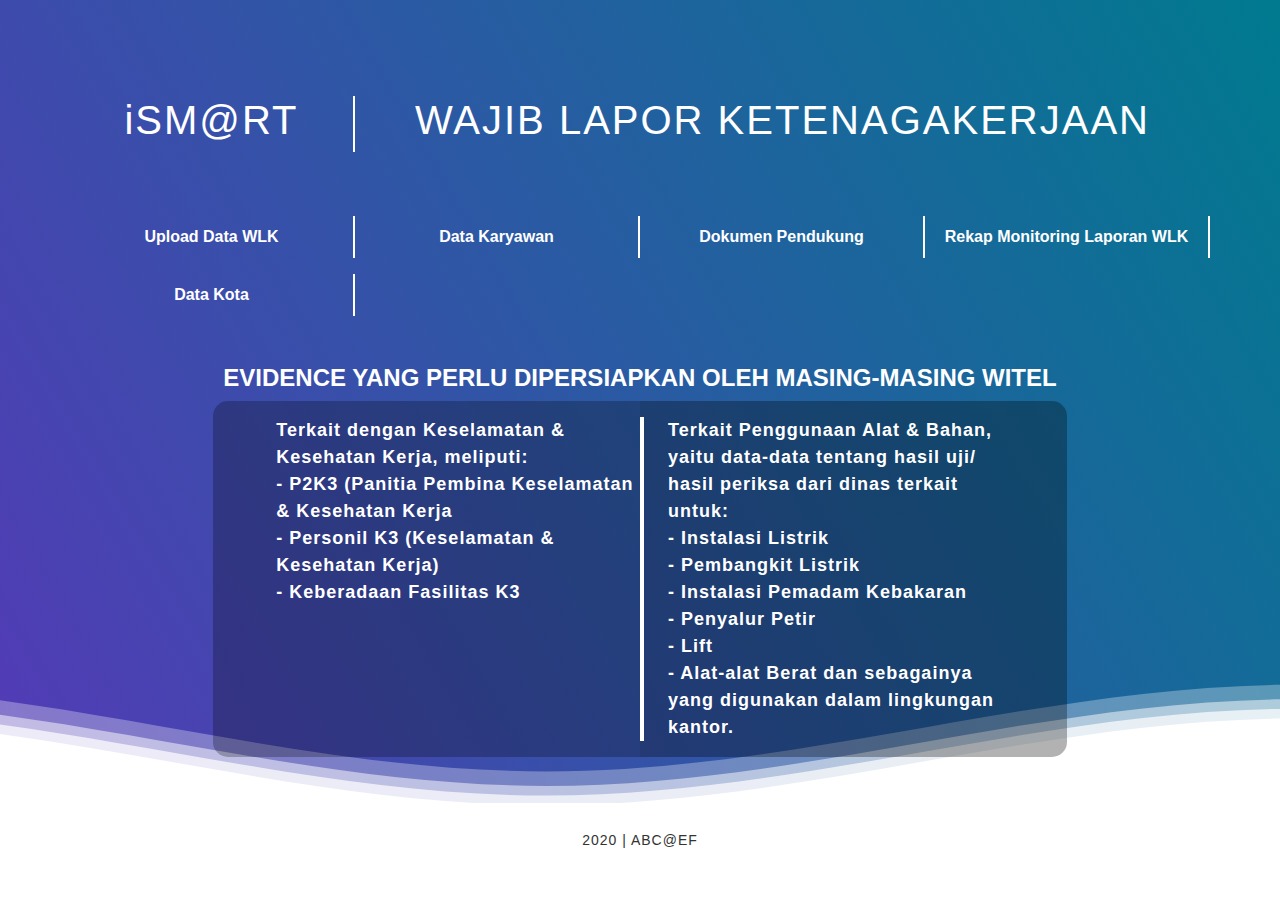
<file: index.html>
<!DOCTYPE html>
<html lang="en">

<head>
    <meta charset="UTF-8">
    <title>mokup</title>
    <link rel="stylesheet" href="./style.css">
    <link rel="stylesheet" href="https://stackpath.bootstrapcdn.com/bootstrap/4.4.1/css/bootstrap.min.css" integrity="sha384-Vkoo8x4CGsO3+Hhxv8T/Q5PaXtkKtu6ug5TOeNV6gBiFeWPGFN9MuhOf23Q9Ifjh" crossorigin="anonymous">
    <script src="https://code.jquery.com/jquery-3.4.1.slim.min.js" integrity="sha384-J6qa4849blE2+poT4WnyKhv5vZF5SrPo0iEjwBvKU7imGFAV0wwj1yYfoRSJoZ+n" crossorigin="anonymous"></script>
    <script src="https://cdn.jsdelivr.net/npm/popper.js@1.16.0/dist/umd/popper.min.js" integrity="sha384-Q6E9RHvbIyZFJoft+2mJbHaEWldlvI9IOYy5n3zV9zzTtmI3UksdQRVvoxMfooAo" crossorigin="anonymous"></script>
    <script src="https://stackpath.bootstrapcdn.com/bootstrap/4.4.1/js/bootstrap.min.js" integrity="sha384-wfSDF2E50Y2D1uUdj0O3uMBJnjuUD4Ih7YwaYd1iqfktj0Uod8GCExl3Og8ifwB6" crossorigin="anonymous"></script>
    <link rel="stylesheet" type="text/css" href="https://cdn.datatables.net/1.10.20/css/jquery.dataTables.css">
    <script type="text/javascript" charset="utf8" src="https://cdn.datatables.net/1.10.20/js/jquery.dataTables.js"></script>
</head>

<body>
    <!-- partial:index.partial.html -->
    <div class="header">

        <div class="inner-header">
            <div class="container-fluid py-5">
                <div class="row">
                    <div class="container">
                        <div class="row py-5">
                            <div class="col-sm-3 smart px-2">
                                <h1 class="smart-content">iSM@RT</h1>
                            </div>
                            <div class="col-sm-9 px-2">
                                <h1 class="smart-content">WAJIB LAPOR KETENAGAKERJAAN</h1>
                            </div>
                        </div>
                    </div>
                </div>
                <div class="row">
                    <div class="container">
                        <div class="row">
                            <div class="col-sm-3 w-100 py-3 px-2 slide mt-3">
                                <div class="text">
                                    <a href="UL1.html" style="color: inherit;"><b>Upload Data WLK</b></a>
                                </div>
                            </div>
                            <div class="col-sm-3 w-100 py-3 px-2 slide button mt-3">
                                <div class="text">
                                    <a href="DK1.html" style="color: inherit;"><b>Data Karyawan</b></a>
                                </div>
                            </div>
                            <div class="col-sm-3 w-100 py-3 px-2 slide mt-3">
                                <div class="text">
                                    <a href="DP1.html" style="color: inherit;"><b>Dokumen Pendukung</b></a>
                                </div>
                            </div>
                            <div class="col-sm-3 w-100 py-3 px-2 slide mt-3" y="10">
                                <div class="text">
                                    <b><a href="RK1.html" style="color: inherit;">Rekap Monitoring Laporan WLK</a></b>
                                </div>
                            </div>
                            <div class="col-sm-3 w-100 py-3 px-2 slide mt-3" y="10">
                                <div class="text">
                                    <a href="DKota1.html" style="color: inherit;"><b>Data Kota</b></a>
                                </div>
                            </div>
                        </div>
                    </div>
                </div>
                <!-- NOTIFICATION -->

                <!-- END NOTIFICATION -->
                <!--EVIDENCE DIBAWAH TOMBOL-->
                <!--
                <div class="row">
                    <div class="container-fluid py-5">
                        <div class="row">
                            <div class="col-sm-12">
                                <h4><b>EVIDENCE YANG PERLU DIPERSIAPKAN OLEH MASING-MASING WITEL</b></h4>
                            </div>
                        </div>
                        <div class="row">
                            <div class="col-sm-3"></div>
                            <div class="col-sm-3 pl-5 pr-2">
                                <div class="container pr-0" style="background-color:transparent;">
                                    <p class="pr-2" style="color: white; text-align: center; font-weight: bolder; border-right: 4px solid white; font-size: 18px;">
                                        Terkait dengan Keselamatan & Kesehatan Kerja, meliputi:<br>
                                        P2K3 (Panitia Pembina Keselamatan & Kesehatan Kerja<br>
                                        Personil K3 (Keselamatan & Kesehatan Kerja)<br>
                                        Keberadaan Fasilitas K3
                                    </p>
                                </div>
                            </div>
                            <div class="col-sm-3 pr-5 pl-2">
                                <div class="container pl-0" style="background-color: transparent;">
                                    <p class="pl-2" style="color: white; text-align:center; font-weight: bolder; font-size: 18px;border-left: 4px solid white;">
                                        Terkait Penggunaan Alat & Bahan, yaitu data-data tentang hasil uji/ hasil periksa dari dinas terkait untuk:<br>
                                        Instalasi Listrik<br>
                                        Pembangkit Listrik<br>
                                        Instalasi Pemadam Kebakaran<br>
                                        Penyalur Petir<br>
                                        Lift<br>
                                        Alat-alat Berat dan sebagainya yang digunakan dalam lingkungan kantor.
                                    </p>
                                </div>
                            </div>
                        </div>
                    </div>
                </div>
                -->
                <!-- END EVIDENCE DIBAWAH TOMBOL -->
                <!-- EVIDENCE BACKGROUND DIBAWAH TOMBOL -->
                <div class="row">
                    <div class="container-fluid py-5">
                        <div class="row">
                            <div class="col-sm-12">
                                <h4><b>EVIDENCE YANG PERLU DIPERSIAPKAN OLEH MASING-MASING WITEL</b></h4>
                            </div>
                        </div>
                        <div class="row">
                            <div class="col-sm-2"></div>
                            <div class="col-sm-4 pl-5 pr-0 pt-3" style="background-color:rgba(0,0,0,0.25); border-top-left-radius: 15px; border-bottom-left-radius: 15px;z-index: 10">
                                <div class="container pr-0">
                                    <p class="pr-0" style="color: white; text-align: left; font-weight: bolder; font-size: 18px;">
                                        Terkait dengan Keselamatan & Kesehatan Kerja, meliputi:<br>
                                        - P2K3 (Panitia Pembina Keselamatan & Kesehatan Kerja<br>
                                        - Personil K3 (Keselamatan & Kesehatan Kerja)<br>
                                        - Keberadaan Fasilitas K3
                                    </p>
                                </div>
                            </div>
                            <div class="col-sm-4 pr-5 pl-0 pt-3" style="background-color:rgba(0,0,0,0.3); border-top-right-radius: 15px; border-bottom-right-radius: 15px; z-index: 10">
                                <div class="container pl-0">
                                    <p class="pl-4" style="color: white; text-align:left; font-weight: bolder; font-size: 18px;border-left: 4px solid white;">
                                        Terkait Penggunaan Alat & Bahan, yaitu data-data tentang hasil uji/ hasil periksa dari dinas terkait untuk:<br>
                                        - Instalasi Listrik<br>
                                        - Pembangkit Listrik<br>
                                        - Instalasi Pemadam Kebakaran<br>
                                        - Penyalur Petir<br>
                                        - Lift<br>
                                        - Alat-alat Berat dan sebagainya yang digunakan dalam lingkungan kantor.
                                    </p>
                                </div>
                            </div>
                        </div>
                    </div>
                </div>
                <!-- END EVIDENCE DIKIRI TOMBOL -->
            </div>
        </div>

        <!--Waves Container-->
        <div>
            <svg class="waves" xmlns="http://www.w3.org/2000/svg" xmlns:xlink="http://www.w3.org/1999/xlink" viewBox="0 24 150 28" preserveAspectRatio="none" shape-rendering="auto">
                <defs>
                    <path id="gentle-wave"
                        d="M-160 44c30 0 58-18 88-18s 58 18 88 18 58-18 88-18 58 18 88 18 v44h-352z" />
                    <filter id="blur">
                        <feGaussianBlur stdDeviation="0"/>
                    </filter>
                </defs>
                <g class="parallax">
                    <use xlink:href="#gentle-wave" x="48" y="0" fill="rgba(255,255,255,0.3"  filter="url(#blur)"/>
                    <use xlink:href="#gentle-wave" x="48" y="3" fill="rgba(255,255,255,0.5)" filter="url(#blur)" />
                    <use xlink:href="#gentle-wave" x="48" y="5" fill="rgba(255,255,255,0.7)" filter="url(#blur)" />
                    <use xlink:href="#gentle-wave" x="48" y="7" fill="rgba(255,255,255,1)"/>
                </g>
            </svg>
        </div>
        <!--Waves end-->

    </div>
    <div class="content flex">
        <p class="foot">2020 | ABC@EF</p>
    </div>
    <!-- partial -->

</body>

</html>
</file>
<file: style.css>
body {
  margin: 0;
}
h1 {
  font-family: 'Lato', sans-serif;
  font-weight: 300;
  letter-spacing: 2px;
  font-size: 48px;
}
p {
  font-family: 'Lato', sans-serif;
  letter-spacing: 1px;
  font-size: 14px;
  color: #333333;
}

a {
  text-decoration-color: none !important;
  text-decoration: none !important;
  text-decoration-style: none !important;
  text-decoration-line: none !important;
  color: inherit;
}

.header {
  position: relative;
  text-align: center;
  background: linear-gradient(60deg, rgba(84, 58, 183, 1) 0%, rgba(0, 122, 143, 1) 100%);

  color: white;
}
.logo {
  width: 50px;
  fill: white;
  padding-right: 15px;
  display: inline-block;
  vertical-align: middle;
}
.inner-header {
  height: 75vh;
  width: 100%;
  margin: 0;
  padding: 0;
}
.flex {
  /*Flexbox for containers*/
  display: flex;
  justify-content: center;
  align-items: center;
  text-align: center;
}
.waves {
  position: relative;
  width: 100%;
  height: 15vh;
  margin-bottom: -7px;
  /*Fix for safari gap*/
  min-height: 100px;
  max-height: 150px;
}
.content {
  position: relative;
  height: 10vh;
  text-align: center;
  background-color: white;
}
/* Animation */
.parallax>use {
  animation: move-forever 25s cubic-bezier(.55, .5, .45, .5) infinite;
}
.parallax>use:nth-child(1) {
  animation-delay: -2s;
  animation-duration: 7s;
}
.parallax>use:nth-child(2) {
  animation-delay: -3s;
  animation-duration: 10s;
}
.parallax>use:nth-child(3) {
  animation-delay: -4s;
  animation-duration: 13s;
}
.parallax>use:nth-child(4) {
  animation-delay: -5s;
  animation-duration: 17s;
}

.slide{
  cursor: pointer;
  padding-right: 0px;
  box-shadow: 8px 6px 5px -1px transparent;
  width: 100px;
  display: block;
  background: linear-gradient(to right, transparent 50%, white 50%);
  background-size: 200% 100%;
  background-position: left bottom;
  border-right: 2px solid white;
  transition: all .5s ease-out;
}

.slide:hover{
  box-shadow: 8px 6px 5px -1px rgba(0,0,0,0.16);
  padding-right: 10px !important;
  border-top: 0px solid transparent;
  border-bottom: 0px solid transparent;
  background-position: right bottom;
  border-right: 5px solid #1F1F1F;
}

.slide .text{
  text-align: center;
  font-size: 16px;
  line-height: 10px; 
  color: white;
  transition: all .3s ease-in;
  display: block;
}
.slide:hover .text{
  color:black !important;
}

.smart{
  border-right: 2px solid white;
}

.smart-content{

}

@keyframes move-forever {
  0% {
    transform: translate3d(-90px, 0, 0);
  }
  100% {
    transform: translate3d(85px, 0, 0);
  }
}
/*Shrinking for mobile*/
@media screen and (max-width: 320px) , screen and (max-height: 680px){
  .header{
    height: 100vh;
  }
  .inner-header{
    height: 100vh;
  }
  .waves {
    height: 0px;
    min-height: 0px;
  }
  .content {
    height: 0vh;
  }
  .foot{
    visibility: hidden;
  }
  h1 {
    font-size: 24px;
  }
}
</file>
